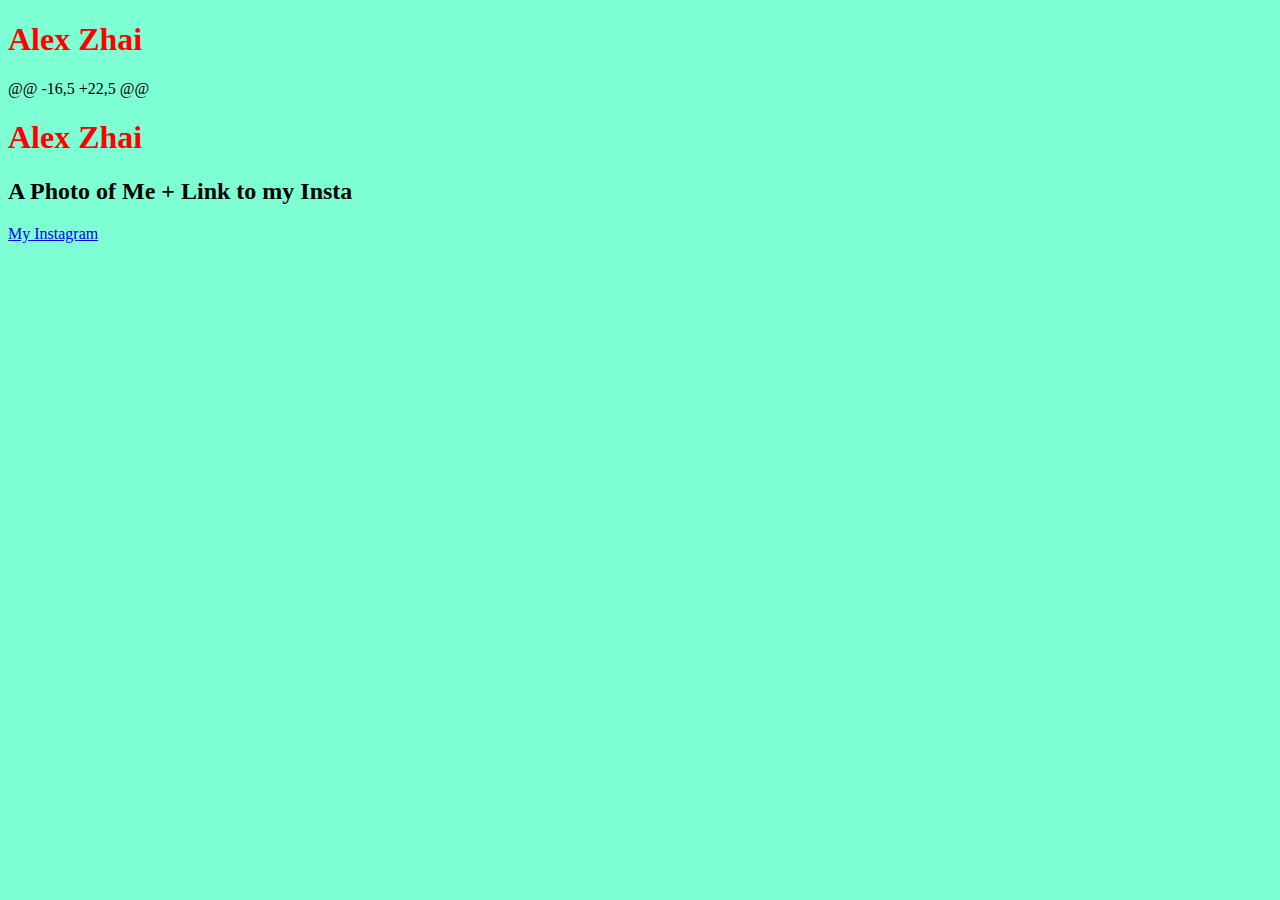
<file: docs/profile_yourname.html>
<!DOCTYPE html>
<html lang="en">
<style>
    body {background-color: aquamarine;}
    h1 {color: red;}
</style>
      
<head>
    <meta charset="UTF-8">
    <meta name="viewport" content="width=device-width, initial-scale=1.0">
    <title>Document</title>
</head>
<body>
	<h1> Alex Zhai </h1>
@@ -16,5 +22,5 @@ <h1> Alex Zhai </h1>
	</ul>
	<h2> A Photo of Me + Link to my Insta </h2>
	<a href=" https://www.instagram.com/alexzhai06/ "> My Instagram </a>
</body>
</html>
</file>
